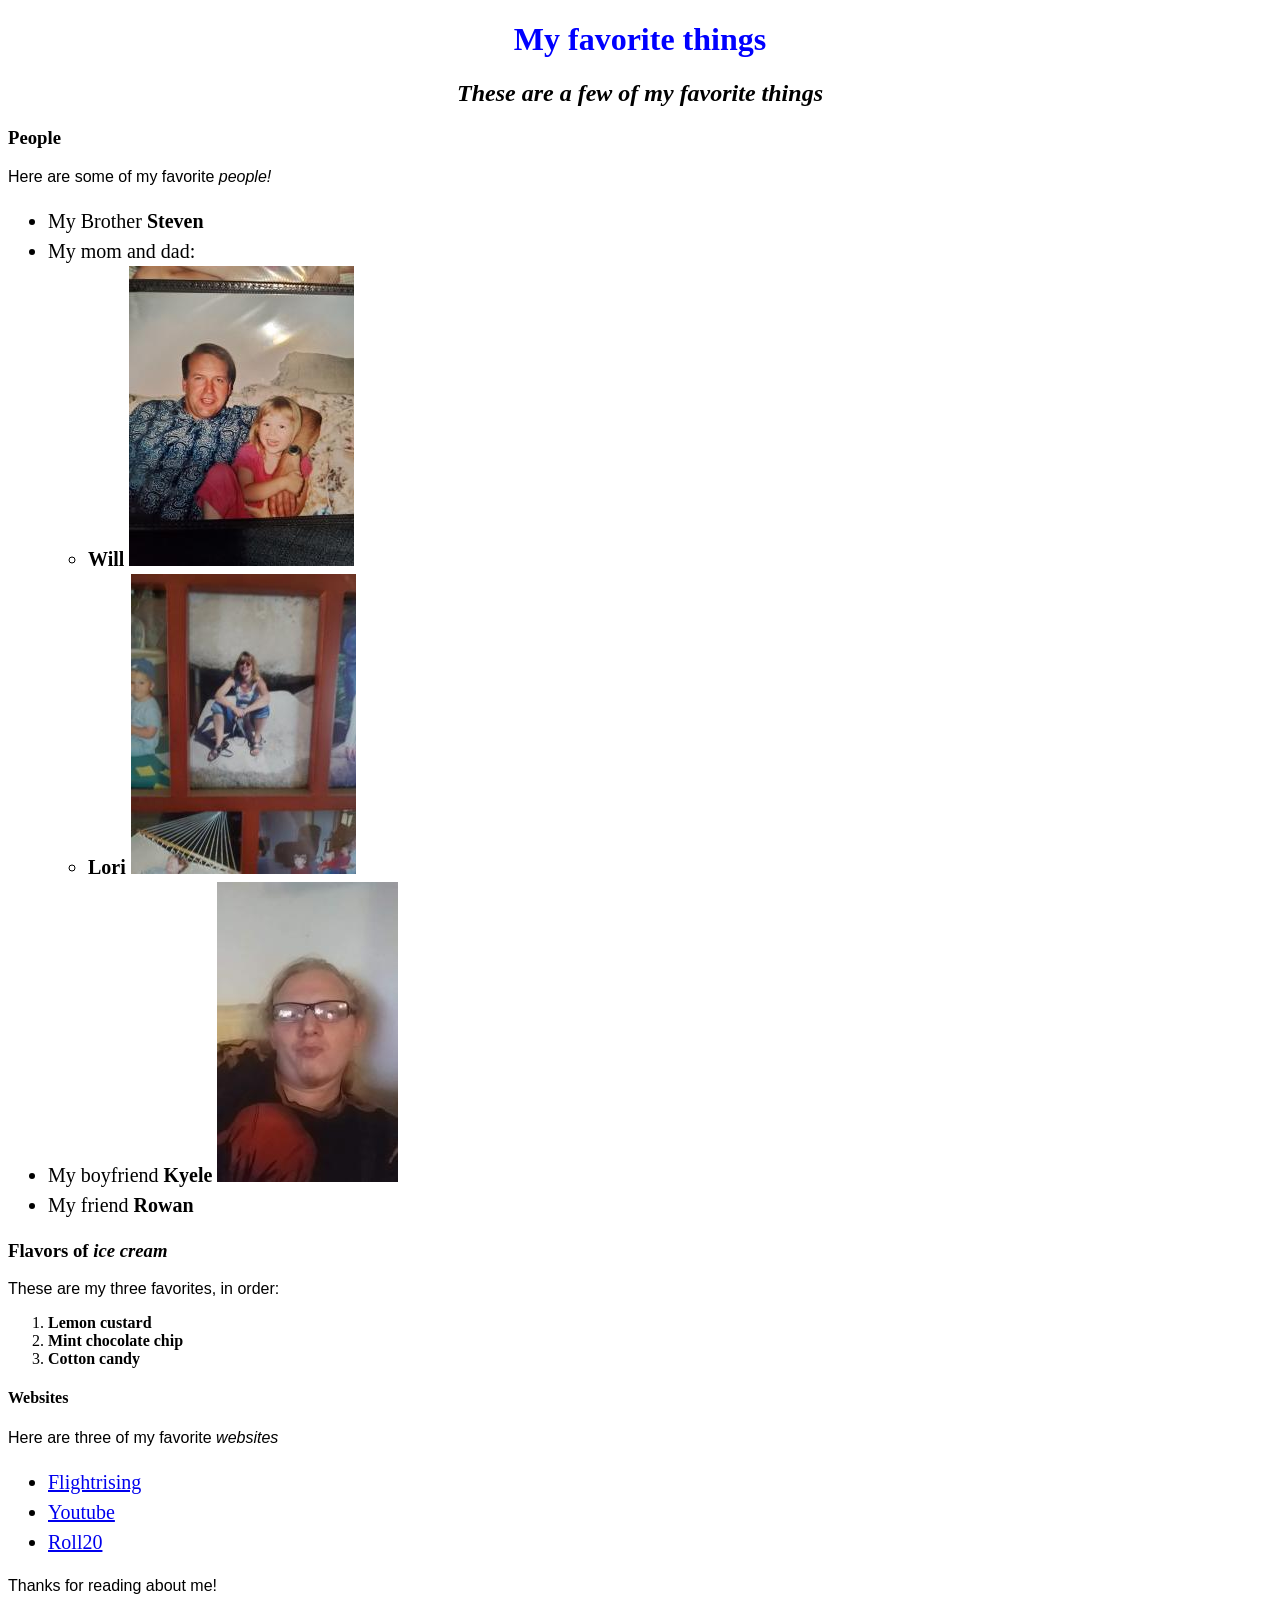
<file: index.html>
<!DOCTYPE html>
<html lang="en-us">
<head>
  <link href="css/styles.css" rel="stylesheet" type="text/css">
  <title>Lucian's favorite things</title>
</head>
<body>
  <h1>My favorite things</h1>
  <h2>These are a few of my favorite things</h2>

  <h3>People</h3>
  <p>Here are some of my favorite <em>people!</em></p>
  <ul>
    <li>My Brother <strong>Steven</strong></li>
    <li>My mom and dad:</li>
      <ul>
          <li>
            <strong>Will</strong>
            <img src="img/dad.jpg" alt="A photo of my dad, Will with me a younger me.">
          </li>
          <li>
            <strong>Lori</strong>
            <img src="img/mom.jpg" alt="A photo of my mom, Lori.">
          </li>
      </ul>
      <li>
          My boyfriend <strong>Kyele</strong>
          <img src="img/kyele.jpg" alt="A photo of Kyele.">
      </li>
      <li>My friend <strong>Rowan</strong></li>
  </ul>

  <h3>Flavors of <em>ice cream</em></h3>
  <p>These are my three favorites, in order:</p>
  <ol>
    <li>
      <strong>Lemon custard</strong>
    </li>
    <li>
      <strong>Mint chocolate chip</strong>
    </li>
    <li>
      <strong>Cotton candy</strong>
    </li>
  </ol>

  <h4>Websites</h4>
  <p>Here are three of my favorite <em>websites</em></p>
  <ul>
    <li>
      <a href="http:www.flightrising.com">Flightrising</a>
    </li>
    <li>
      <a href="http://www.youtube.com">Youtube</a>
    </li>
    <li>
      <a href="http://roll20.net">Roll20</a>
    </li>
  </ul>

  <p>Thanks for reading about me!</p>
</body>
</html>
</file>
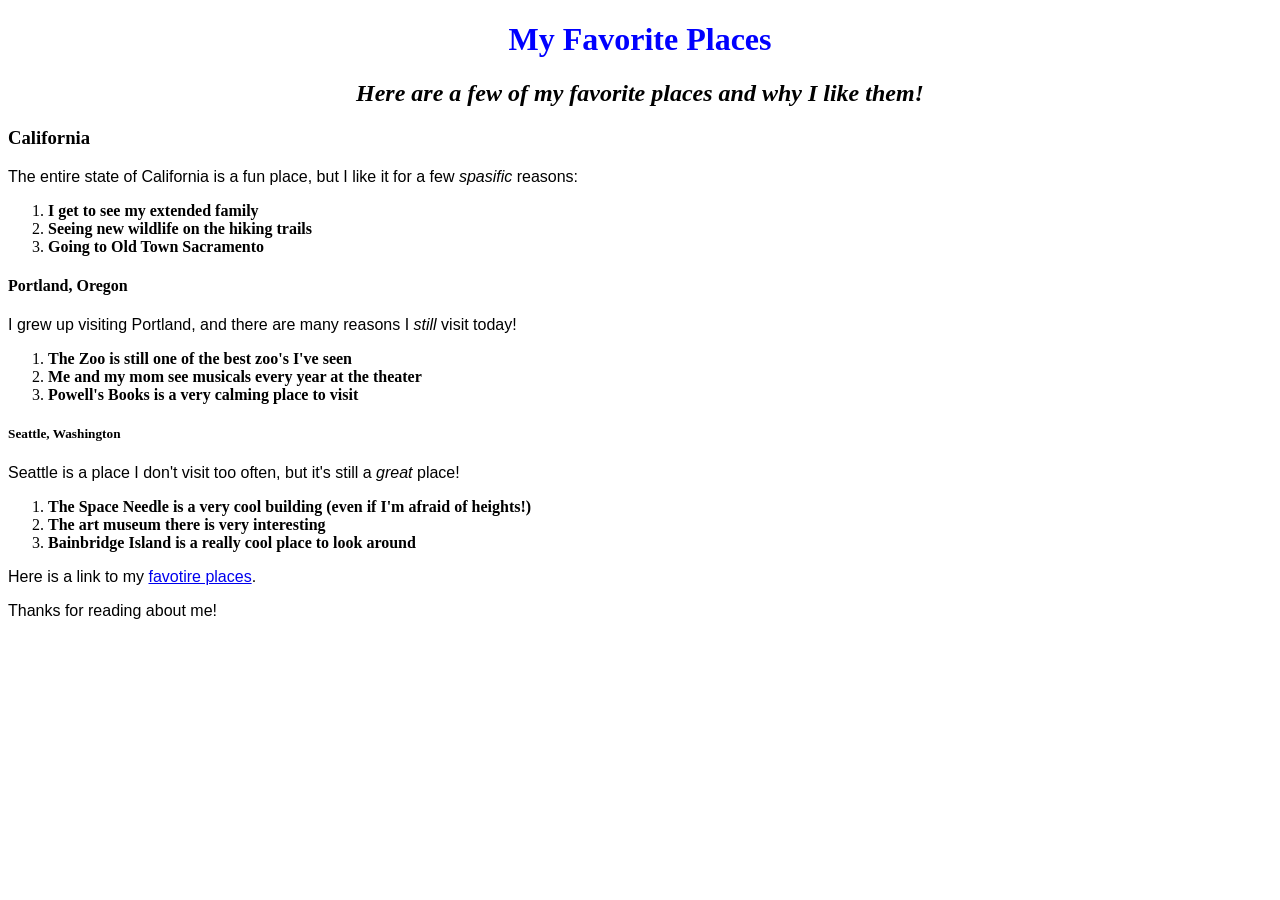
<file: favorite-places.html>
<!DOCTYPE html>
<html lang="en-us">
<head>
  <link href="css/styles.css" rel="stylesheet" type="text/css">
  <title>Lucian's Favorite Places</title>
</head>
<body>
  <h1>My Favorite Places</h1>
  <h2>Here are a few of my favorite places and why I like them!</h2>

  <h3>California</h3>
  <p>The entire state of California is a fun place, but I like it for a few <em>spasific</em> reasons:</p>
  <ol>
    <li>
      <strong>I get to see my extended family</strong>
    </li>
    <li>
      <strong>Seeing new wildlife on the hiking trails</strong>
    </li>
    <li>
      <strong>Going to Old Town Sacramento</strong>
    </li>
  </ol>

  <h4>Portland, Oregon</h4>
  <p>I grew up visiting Portland, and there are many reasons I <em>still</em> visit today!</p>
  <ol>
    <li>
      <strong>The Zoo is still one of the best zoo's I've seen</strong>
    </li>
    <li>
      <strong>Me and my mom see musicals every year at the theater</strong>
    </li>
    <li>
      <strong>Powell's Books is a very calming place to visit</strong>
    </li>
  </ol>

  <h5>Seattle, Washington</h5>
  <p>Seattle is a place I don't visit too often, but it's still a <em>great</em> place!</p>
  <ol>
    <li>
      <strong>The Space Needle is a very cool building (even if I'm afraid of heights!)</strong>
    </li>
    <li>
      <strong>The art museum there is very interesting</strong>
    </li>
    <li>
      <strong>Bainbridge Island is a really cool place to look around</strong>
    </li>
  </ol>
  <p>Here is a link to my <a href="favorite-places.html">favotire places</a>.</p>
  <p>Thanks for reading about me!</p>
</body>
</html>
</file>
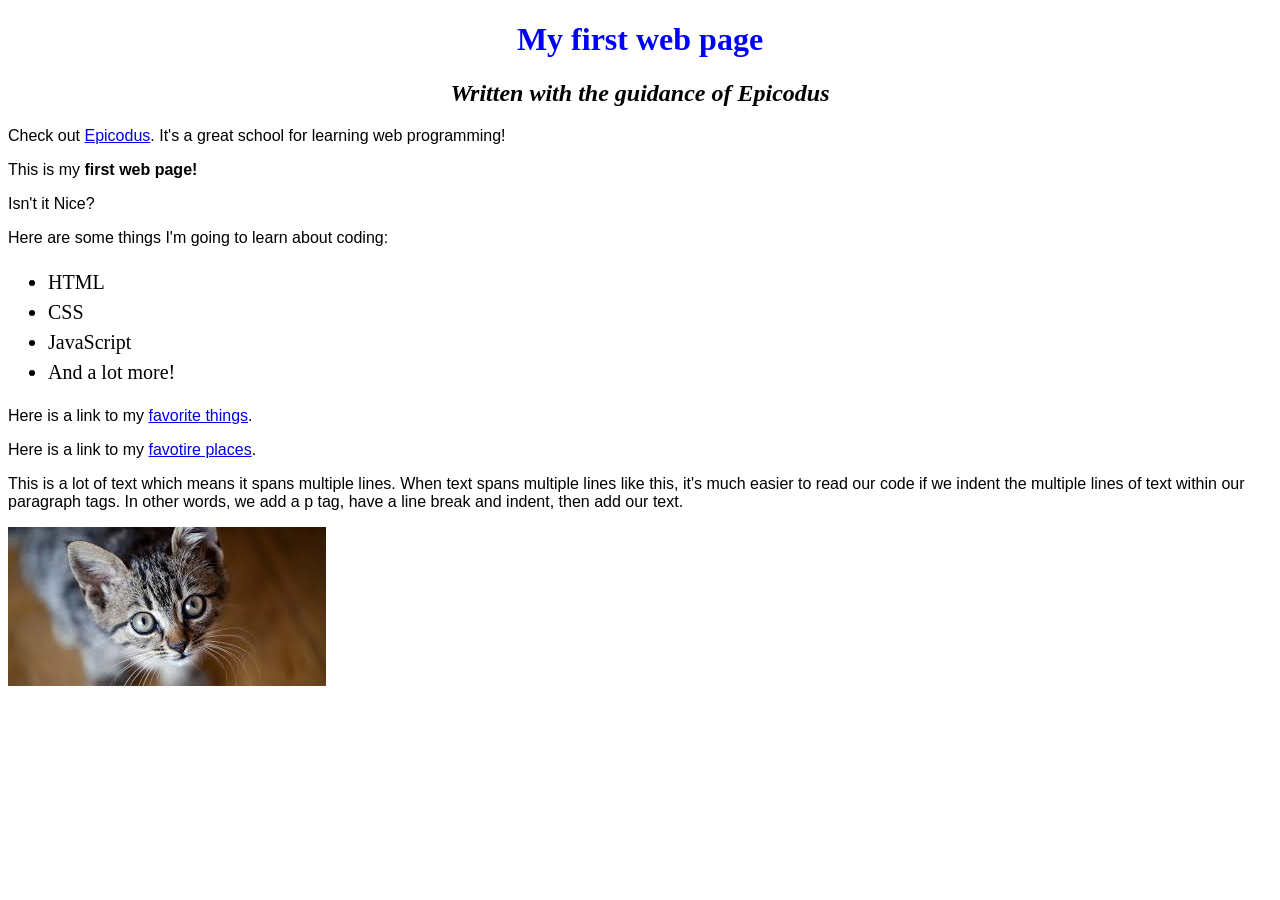
<file: my-first-webpage.html>
<!DOCTYPE html>
<html lang="en-us">
<head>
  <link href="css/styles.css" rel="stylesheet" type="text/css">
  <title>Web page #1!</title>
</head>
<body>
  <h1>My first web page</h1>
  <h2>Written with the guidance of <em>Epicodus</em></h2>
  <p>Check out <a href=http://www.epicodus.com/">Epicodus</a>. It's a great school for learning web programming!</p>


  <p>This is my <strong>first web page!</strong></p>
  <p>Isn't it Nice?</p>

  <p>Here are some things I'm going to learn about coding:</p>
  <ul>
    <li>HTML</li>
    <li>CSS</li>
    <li>JavaScript</li>
    <li>And a lot more!</li>
  </ul>

  <p>Here is a link to my <a href="favorite-things.html">favorite things</a>.</p>
  <p>Here is a link to my <a href="favorite-places.html">favotire places</a>.</p>

  <p>This is a lot of text which means it spans multiple lines. When text spans multiple lines like this, it's much easier to read our code if we indent the multiple lines of text within our paragraph tags. In other words, we add a p tag, have a line break and indent, then add our text.</p>

  <img src="img/download.jpg" alt="A photo of a cute kitten.">

  </body>
  </html>
</file>
<file: css/styles.css>
h1 {
  color: #0000ff;
  text-align: center;
}

h2 {
  font-style: italic;
  text-align: center;
}

p {
  font-family: sans-serif;
}

ul {
  font-size: 20px;
  line-height: 30px;
}
</file>
